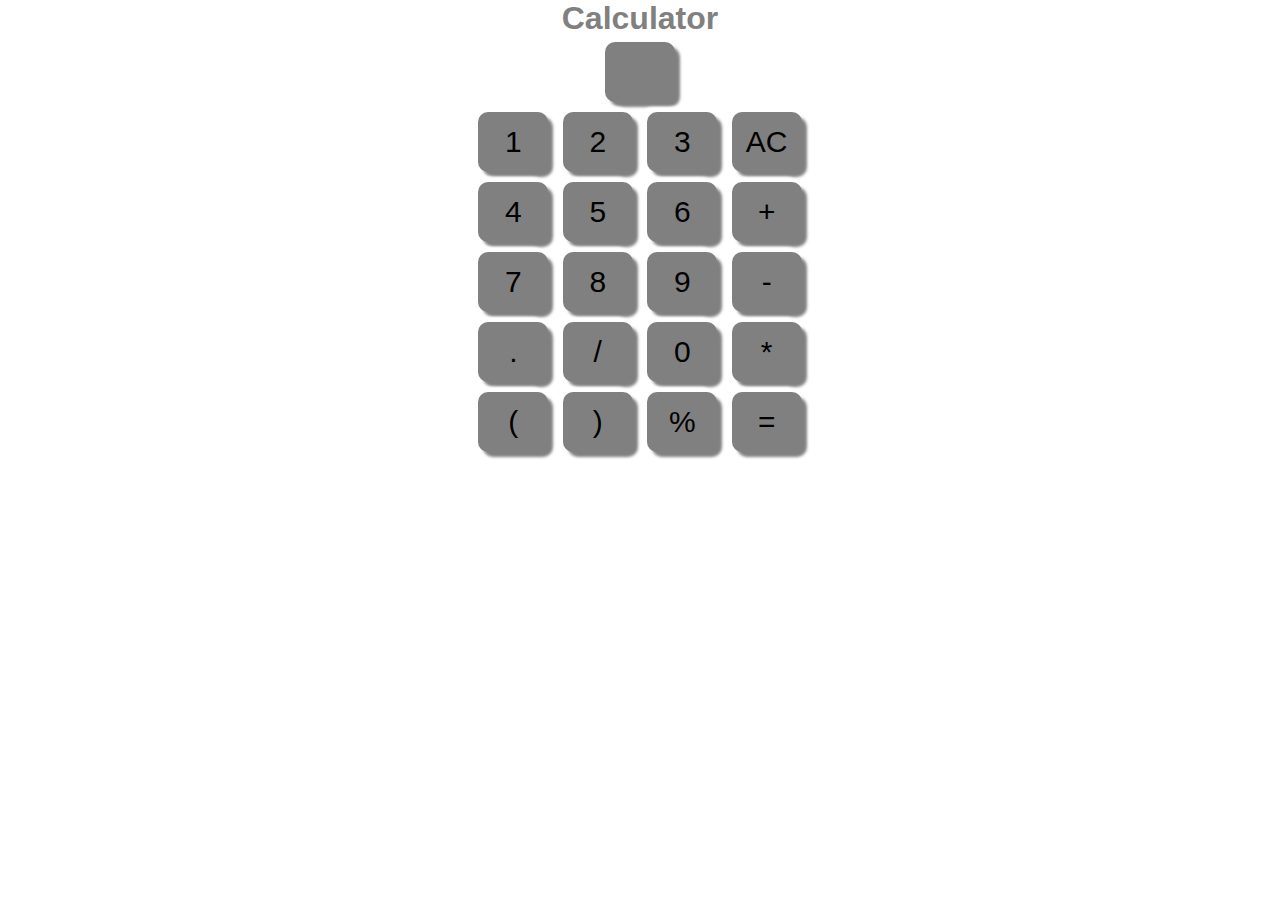
<file: calc1/calculator.html>
<!DOCTYPE html>
<html>
    <head> 
        <title>calculator using HTML and CSS </title>
        <link rel="stylesheet" href="cal.css">
    </head>
    <body>
        <div class="container" align="center">
            <h1>Calculator</h1>
            <form name="forms">
                <div class="calc">
                    <input type="text" name="screen" id="answer"><br>
                    <input type="button" value="1" onclick="forms.screen.value+='1'">
                    <input type="button" value="2" onclick="forms.screen.value +='2'">
                    <input type="button" value="3" onclick="forms.screen.value +='3'">
                    <input type="button" value="AC" onclick="forms.screen.value +='AC'"><br>
                    <input type="button" value="4" onclick="forms.screen.value +='4'">
                    <input type="button" value="5" onclick="forms.screen.value +='5'">
                    <input type="button" value="6" onclick="forms.screen.value +='6'">
                    <input type="button" value="+" onclick="forms.screen.value +='+'"><br>
                    <input type="button" value="7" onclick="forms.screen.value +='7'">
                    <input type="button" value="8" onclick="forms.screen.value +='8'">
                    <input type="button" value="9" onclick="forms.screen.value +='9'">
                    <input type="button" value="-" onclick="forms.screen.value +='-'"><br>
                    <input type="button" value="." onclick="forms.screen.value +='.'">
                    <input type="button" value="/" onclick="forms.screen.value += "/">
                    <input type="button" value="0" onclick="forms.screen.value +='0'">
                    <input type="button" value="*" onclick="forms.screen.value +='*'"><br>
                    <input type="button" value="(" onclick="forms.screen.value +='('">
                    <input type="button" value=")" onclick="forms.screen.value +=')'">
                    <input type="button" value="%" onclick="forms.screen.value +='%'">
                    <input type="button" value="=" onclick="forms.screen.value = eval(forms.screen.value)"><br>
                </div>
            </form>
        </div>
    </body>
</html>
</file>
<file: calc1/cal.css>
*{
    margin: 0;
    padding: 0;
    font-family: sans-serif;
}
# answer{
    width: 300px;
    border-radius: 13px;
}
.clac{
    background-color: gray;
    padding: 10px;
    display: inline-block;
    border-radius: 20px;
}
input{
    font-size: 30px;
    width: 70px;
    height: 60px;
    margin: 5px;
    border-radius: 10px;
    border: none;
    box-shadow: 5px 5px 3px grey, -5px -5px 3px white;
    background: gray;
    outline: none;
}
.container h1{
    font-weight: bold;
    color: grey;
}
</file>
